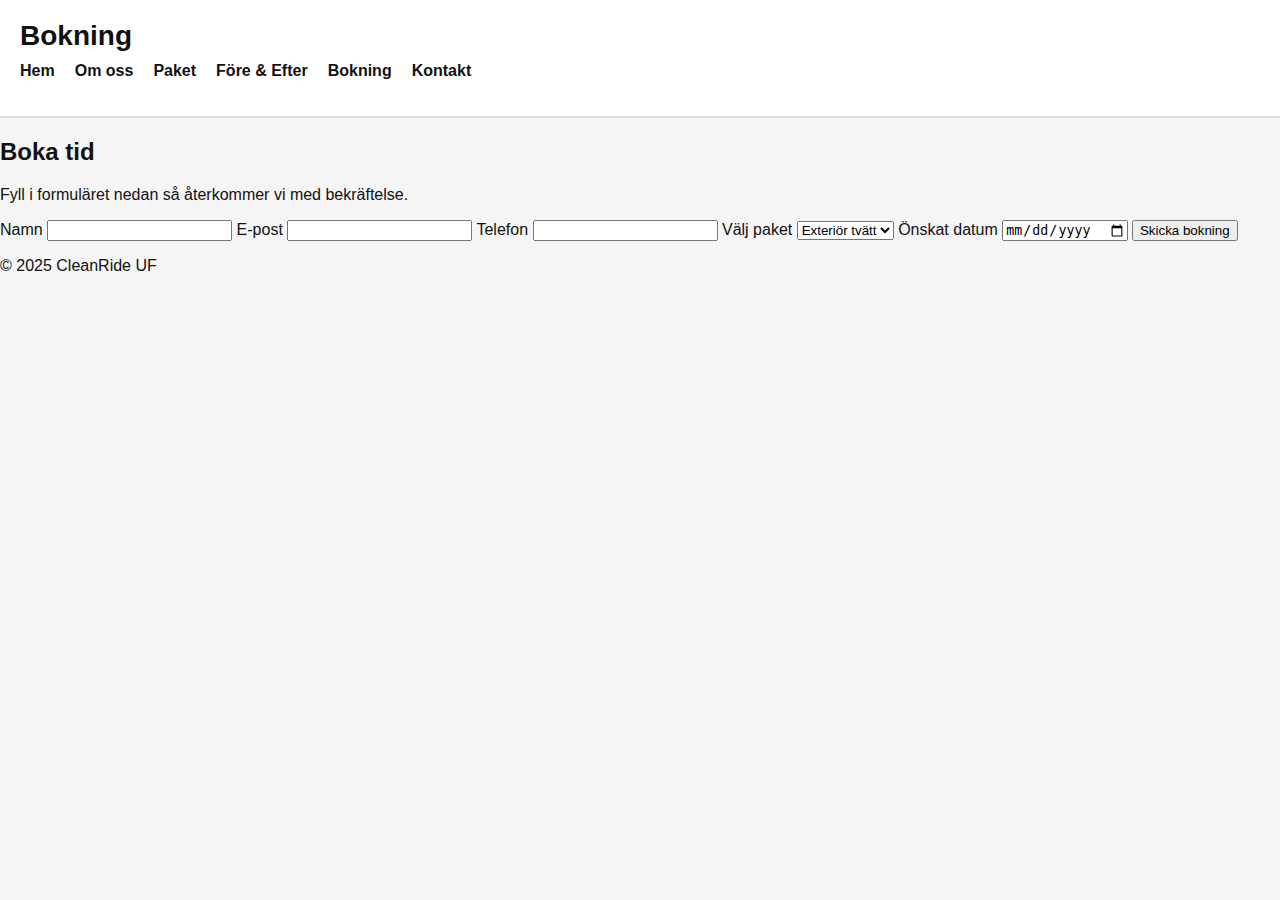
<file: bokning.html>
<!DOCTYPE html>
<html lang="sv">
<head>
    <meta charset="UTF-8">
    <meta name="viewport" content="width=device-width, initial-scale=1.0">
    <title>Bokning – CleanRide UF</title>
    <link rel="stylesheet" href="style.css">
</head>

<body>

<header>
    <h1>Bokning</h1>
    <nav>
        <ul>
            <li><a href="index.html">Hem</a></li>
            <li><a href="om-oss.html">Om oss</a></li>
            <li><a href="paket.html">Paket</a></li>
            <li><a href="fore-efter.html">Före & Efter</a></li>
            <li><a href="bokning.html">Bokning</a></li>
            <li><a href="kontakt.html">Kontakt</a></li>
        </ul>
    </nav>
</header>

<section class="content">
    <h2>Boka tid</h2>
    <p>Fyll i formuläret nedan så återkommer vi med bekräftelse.</p>

    <form>
        <label for="namn">Namn</label>
        <input type="text" id="namn" name="namn" required>

        <label for="epost">E-post</label>
        <input type="email" id="epost" name="epost" required>

        <label for="telefon">Telefon</label>
        <input type="text" id="telefon" name="telefon" required>

        <label for="paket">Välj paket</label>
        <select id="paket" name="paket">
            <option>Exteriör tvätt</option>
            <option>Interiör städ</option>
            <option>Full rekond</option>
        </select>

        <label for="datum">Önskat datum</label>
        <input type="date" id="datum" name="datum">

        <button type="submit">Skicka bokning</button>
    </form>
</section>

<footer>
    <p>© 2025 CleanRide UF</p>
</footer>

</body>
</html>
</file>
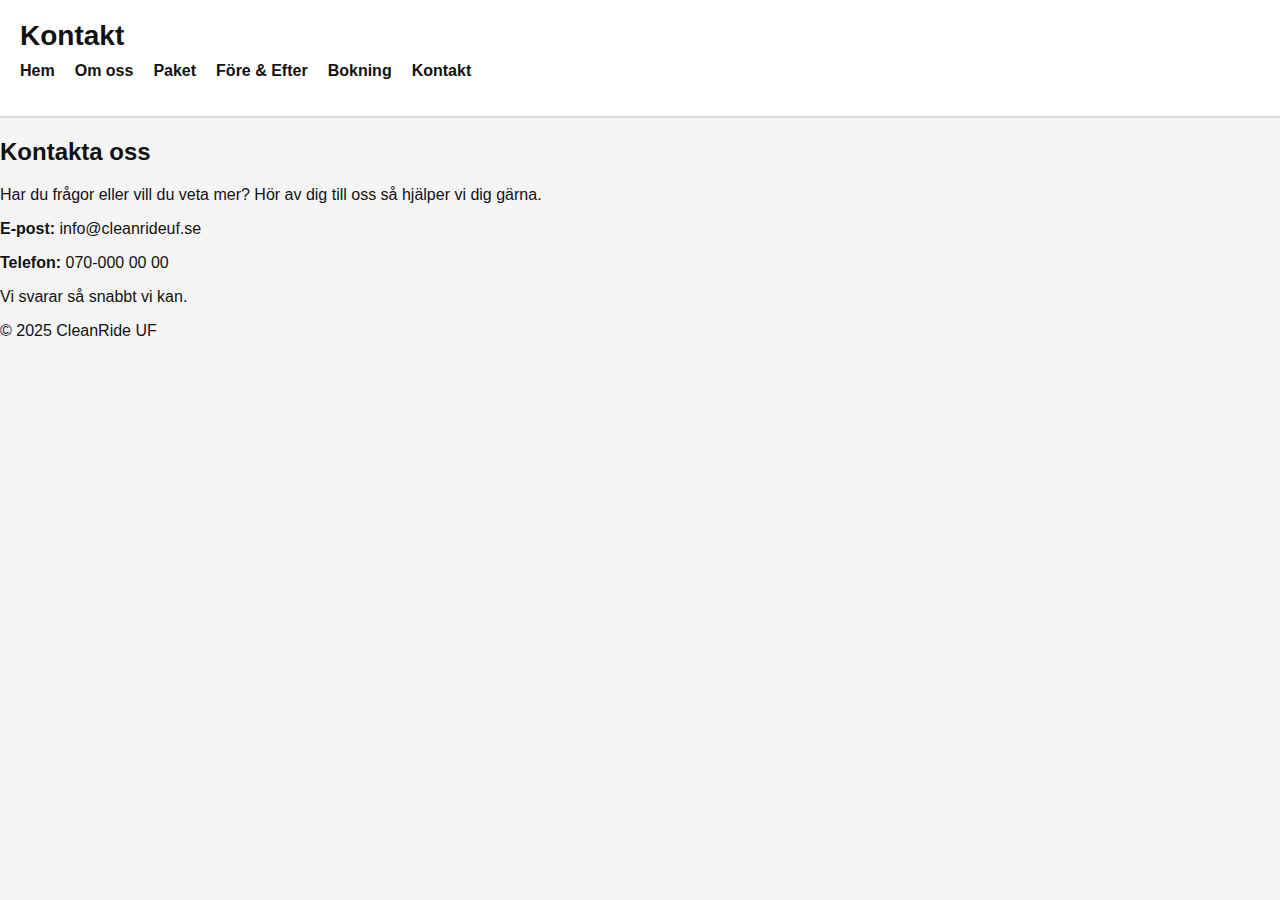
<file: kontakt.html>
<!DOCTYPE html>
<html lang="sv">
<head>
    <meta charset="UTF-8">
    <meta name="viewport" content="width=device-width, initial-scale=1.0">
    <title>Kontakt – CleanRide UF</title>
    <link rel="stylesheet" href="style.css">
</head>

<body>

<header>
    <h1>Kontakt</h1>
    <nav>
        <ul>
            <li><a href="index.html">Hem</a></li>
            <li><a href="om-oss.html">Om oss</a></li>
            <li><a href="paket.html">Paket</a></li>
            <li><a href="fore-efter.html">Före & Efter</a></li>
            <li><a href="bokning.html">Bokning</a></li>
            <li><a href="kontakt.html">Kontakt</a></li>
        </ul>
    </nav>
</header>

<section class="content">
    <h2>Kontakta oss</h2>
    <p>Har du frågor eller vill du veta mer? Hör av dig till oss så hjälper vi dig gärna.</p>

    <p><strong>E-post:</strong> info@cleanrideuf.se</p>
    <p><strong>Telefon:</strong> 070-000 00 00</p>

    <p>Vi svarar så snabbt vi kan.</p>
</section>

<footer>
    <p>© 2025 CleanRide UF</p>
</footer>

</body>
</html>
</file>
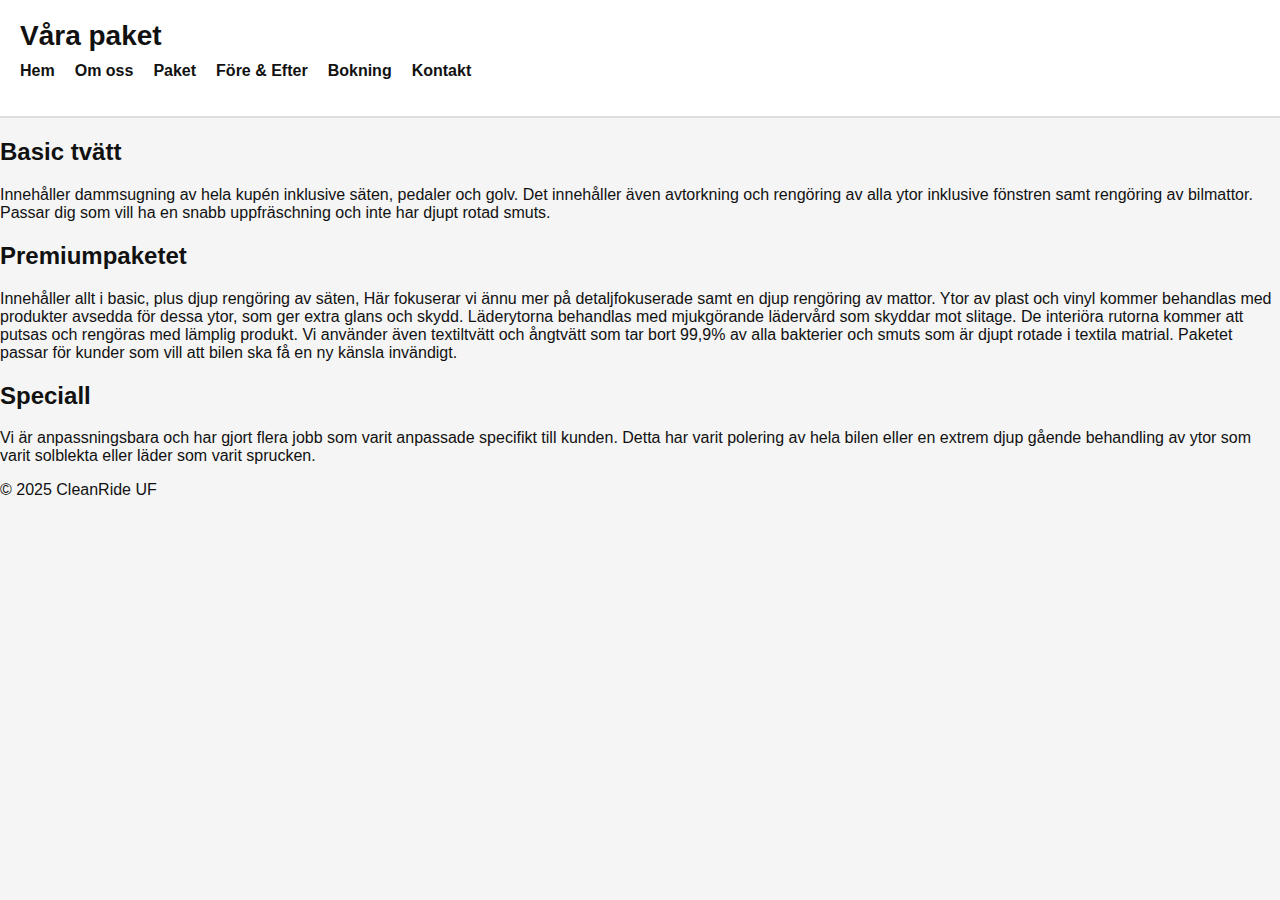
<file: paket.html>
<!DOCTYPE html>
<html lang="sv">
<head>
    <meta charset="UTF-8">
    <meta name="viewport" content="width=device-width, initial-scale=1.0">
    <title>Paket – CleanRide UF</title>
    <link rel="stylesheet" href="style.css">
</head>

<body>

<header>
    <h1>Våra paket</h1>
    <nav>
        <ul>
            <li><a href="index.html">Hem</a></li>
            <li><a href="om-oss.html">Om oss</a></li>
            <li><a href="paket.html">Paket</a></li>
            <li><a href="fore-efter.html">Före & Efter</a></li>
            <li><a href="bokning.html">Bokning</a></li>
            <li><a href="kontakt.html">Kontakt</a></li>
        </ul>
    </nav>
</header>

<section class="content">
    <h2> Basic tvätt</h2>
    <p>Innehåller dammsugning av hela kupén inklusive säten, pedaler och golv. Det innehåller även avtorkning och rengöring av alla ytor inklusive fönstren samt rengöring av bilmattor. 
    Passar dig som vill ha en snabb uppfräschning och inte har djupt rotad smuts. </p>

    <h2>Premiumpaketet</h2>
    <p>Innehåller allt i basic, plus djup rengöring av säten, Här fokuserar vi ännu mer på detaljfokuserade samt en djup rengöring av mattor. Ytor av plast och vinyl kommer behandlas med produkter avsedda för dessa ytor, som ger extra glans och skydd. Läderytorna behandlas med mjukgörande lädervård som skyddar mot slitage. De interiöra rutorna kommer att putsas och rengöras med lämplig produkt. Vi använder även textiltvätt och ångtvätt som tar bort 99,9% av alla bakterier och smuts som är djupt rotade i textila matrial. Paketet passar för kunder som vill att bilen ska få en ny känsla invändigt. </p>

    <h2>Speciall</h2>
    <p>Vi är anpassningsbara och har gjort flera jobb som varit anpassade specifikt till kunden. Detta har varit polering av hela bilen eller en extrem djup gående behandling av ytor som varit solblekta eller läder som varit sprucken. </p>
</section>

<footer>
    <p>© 2025 CleanRide UF</p>
</footer>

</body>
</html>
</file>
<file: style.css>
/* Grundstil */
body {
    font-family: Arial, sans-serif;
    margin: 0;
    padding: 0;
    background: #f5f5f5;
    color: #111;
}

/* Header och meny */
header {
    background: #fff;
    padding: 20px;
    border-bottom: 2px solid #ddd;
}

header h1 {
    margin: 0;
    font-size: 28px;
}

nav ul {
    list-style: none;
    padding: 0;
    display: flex;
    gap: 20px;
    margin-top: 10px;
}

nav ul li a {
    text-decoration: none;
    color: #111;
    font-weight: bold;
}

nav ul li a:hover {
    color: #0
</file>
